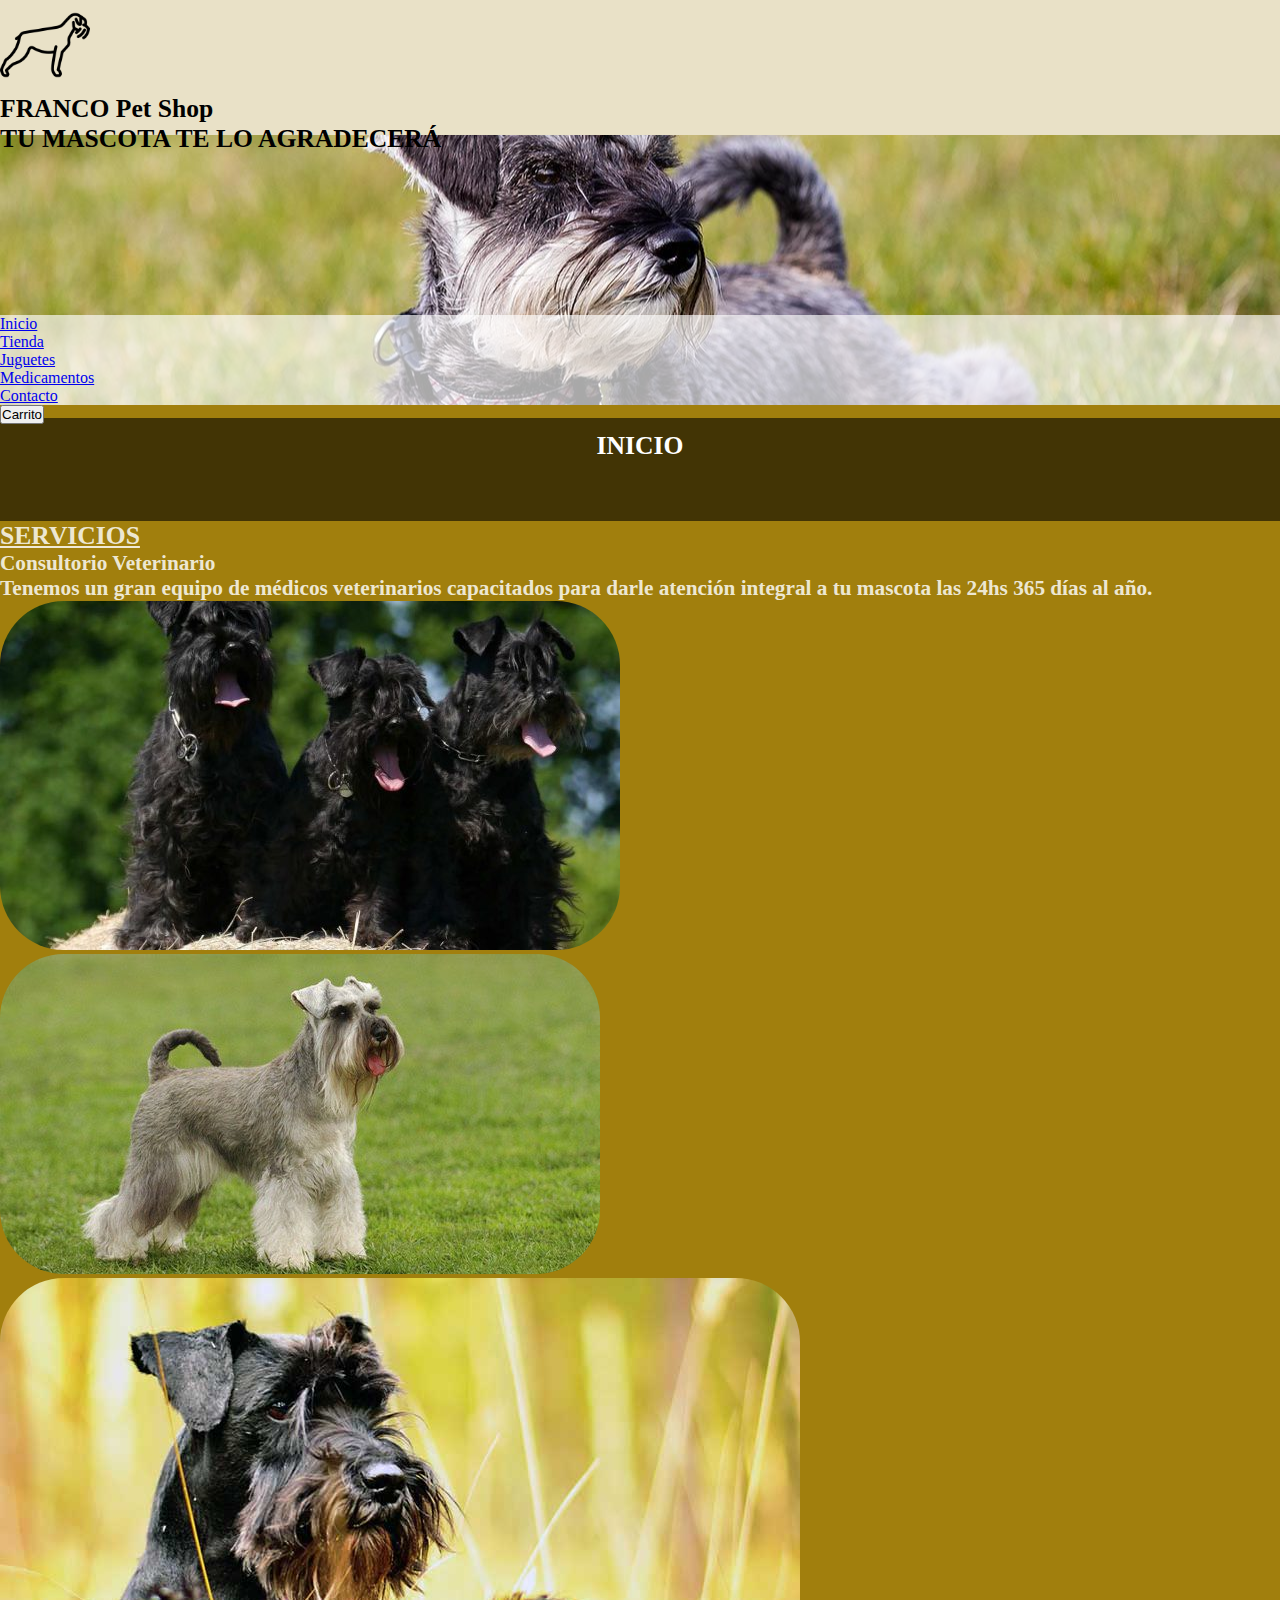
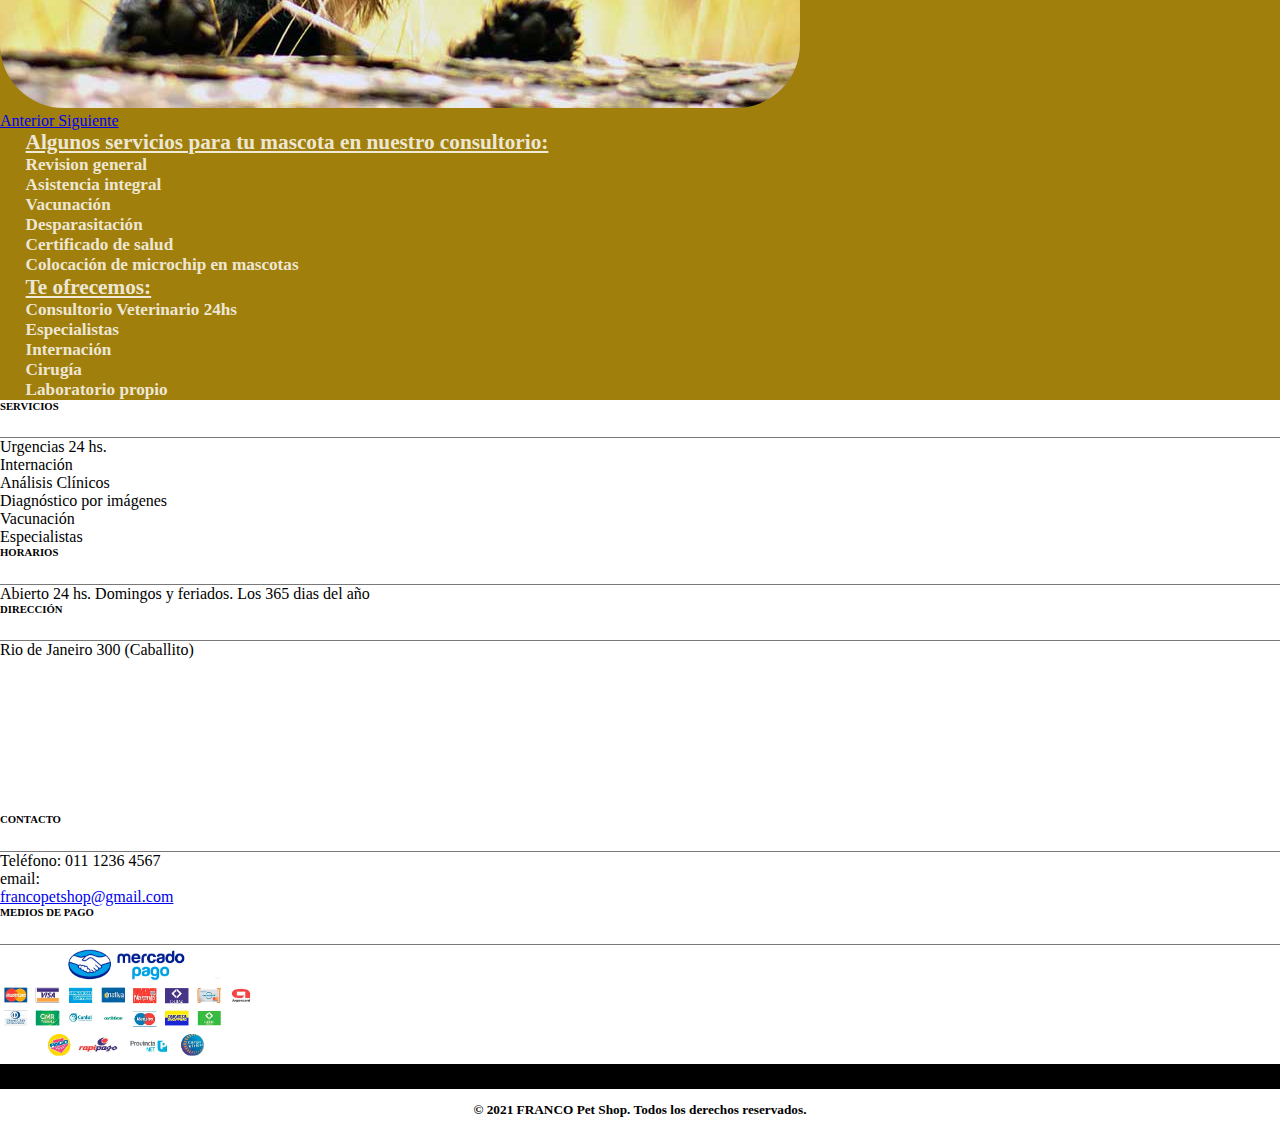
<file: index.html>
<!DOCTYPE html>
<html lang="en">

<head>
    <meta charset="UTF-8">
    <meta name="viewport" content="width=device-width, initial-scale=1.0">
    <title>Inicio</title>
    <link rel="stylesheet" href="https://stackpath.bootstrapcdn.com/bootstrap/4.1.3/css/bootstrap.min.css" integrity="sha384-MCw98/SFnGE8fJT3GXwEOngsV7Zt27NXFoaoApmYm81iuXoPkFOJwJ8ERdknLPMO" crossorigin="anonymous">
    <link rel="preconnect" href="https://fonts.gstatic.com">
    <link href="https://fonts.googleapis.com/css2?family=Roboto:ital,wght@0,100;1,700&display=swap" rel="stylesheet">
    <link rel="stylesheet" href="https://use.fontawesome.com/releases/v5.15.1/css/all.css" integrity="sha384-vp86vTRFVJgpjF9jiIGPEEqYqlDwgyBgEF109VFjmqGmIY/Y4HV4d3Gp2irVfcrp" crossorigin="anonymous">
    <link rel="shortcut icon" type="image/png" href="/assets/imagen.ico">
    <link rel="stylesheet" href="./styles/styles.css">
</head>

<body>
    <header id="contenedor">
        <div>
            <div class="pt-3 px-5 d-flex cabeza">
                <img src="./assets/107399.png" alt="" class="logo">
                <div class="px-5">
                    <h1>FRANCO Pet Shop</h1>
                    <h2>TU MASCOTA TE LO AGRADECERÁ</h2>
                </div>
            </div>
            <div class="headerImg">
                <nav class="navbar navbar-expand-lg enlaces">
                    <div class="container-fluid mt-2">
                        <div class="navbar-collapse justify-content-between" id="navbarSupportedContent">
                            <div>
                                <ul class="navbar-nav me-auto mb-2 mb-lg-0">
                                    <li class="nav-item">
                                        <a class="nav-link active" aria-current="page" href="#">Inicio</a>
                                    </li>
                                    <li class="nav-item dropdown">
                                        <a class="nav-link dropdown-toggle" href="#" id="navbarDropdown" role="button" data-bs-toggle="dropdown" aria-expanded="false">
                                        Tienda
                                </a>
                                        <ul class="dropdown-menu" aria-labelledby="navbarDropdown">
                                            <li><a class="dropdown-item" href="./pages/juguetes.html">Juguetes</a></li>
                                            <li><a class="dropdown-item" href="./pages/farmacia.html">Medicamentos</a></li>
                                        </ul>
                                    </li>
                                    <li class="nav-item">
                                        <a class="nav-link" href="./pages/contacto.html">Contacto</a>
                                    </li>
                                </ul>
                            </div>
                            <div>
                                <button class="btn btn-primary" type="button" data-bs-toggle="collapse" data-bs-target="#multiCollapseExample2" aria-expanded="false" aria-controls="multiCollapseExample2" id="prueba">
                                <i class="fas fa-shopping-cart pr-2"></i>
                                Carrito
                            </button>
                                <div class="col ocultarContenido" id="contenidoOculto">
                                    <div class="collapse multi-collapse" id="multiCollapseExample2">
                                        <div class="card card-body carro">

                                        </div>
                                        <div class="row">
                                            <div class="col-12">
                                                <div class=" d-flex align-items-center ">
                                                    <p class="mb-0">Total </p>
                                                    <p class="ml-4 mb-0 total"></p>
                                                    <button class="btn btn-success ml-auto botonComprar" type="button" data-toggle="modal" data-target="#comprarModal">Comprar</button>
                                                </div>
                                            </div>
                                        </div>
                                    </div>
                                </div>
                            </div>

                        </div>
                    </div>
                </nav>
            </div>
        </div>

    </header>
    <section>
        <h2 class="tituloSecciones">INICIO</h2>
        <div>
            <div>
                <div class="d-flex justify-content-between px-2 py-5">
                    <div class="w-50 px-5 pt-5 mt-5">
                        <h3 class="sobreNosotros historia mt-2">SERVICIOS</h3>
                        <div class="historia">
                            <h5>Consultorio Veterinario</h5>
                            <h5>Tenemos un gran equipo de médicos veterinarios capacitados para darle atención integral a tu mascota las 24hs 365 días al año.
                            </h5>
                        </div>
                    </div>
                    <div id="carouselExampleControls" class="carousel slide w-50" data-bs-ride="carousel">
                        <div class="carousel-inner">
                            <div class="carousel-item active">
                                <img src="/assets/Borrar/caracteristicas-del-schnauzer-1-620x349.jpg" class="d-block w-100 bordeImg" alt="...">
                            </div>
                            <div class="carousel-item">
                                <img src="/assets/Borrar/3.jpg" class="d-block w-100 bordeImg" alt="...">
                            </div>
                            <div class="carousel-item">
                                <img src="/assets/Borrar/schnauzer-raza-de-perro.jpg" class="d-block w-100 bordeImg" alt="...">
                            </div>
                        </div>
                        <a class="carousel-control-prev" href="#carouselExampleControls" role="button" data-bs-slide="prev">
                            <span class="carousel-control-prev-icon " aria-hidden="true"></span>
                            <span class="visually-hidden ">Anterior</span>
                        </a>
                        <a class="carousel-control-next" href="#carouselExampleControls" role="button" data-bs-slide="next">
                            <span class="carousel-control-next-icon" aria-hidden="true"></span>
                            <span class="visually-hidden">Siguiente</span>
                        </a>
                    </div>
                </div>
                <div>
                    <div class="servicios">
                        <div class="pl-5 historia">
                            <div class="d-flex mt-5">
                                <div class="mr-5 border-right w-50">
                                    <h5 class="sobreNosotros pb-5"> Algunos servicios para tu mascota en nuestro consultorio:</h5>
                                    <h6>Revision general</h6>
                                    <h6>Asistencia integral</h6>
                                    <h6>Vacunación</h6>
                                    <h6>Desparasitación</h6>
                                    <h6>Certificado de salud</h6>
                                    <h6> Colocación de microchip en mascotas</h6>
                                </div>
                                <div class="pl-5 ml-5 historia">
                                    <h5 class="sobreNosotros pb-5">Te ofrecemos: </h5>
                                    <h6>Consultorio Veterinario 24hs</h6>
                                    <h6>Especialistas</h6>
                                    <h6>Internación</h6>
                                    <h6>Cirugía</h6>
                                    <h6>Laboratorio propio</h6>
                                </div>
                            </div>
                        </div>
                    </div>
                </div>
            </div>
        </div>

        <footer class="mt-5">
            <div class="d-flex justify-content-around">
                <div class="w-50 ml-3 mt-5">
                    <h6 class="titulosFooter">SERVICIOS</h6>
                    <p class>Urgencias 24 hs.</p>
                    <p class>Internación</p>
                    <p>Análisis Clínicos</p>
                    <p>Diagnóstico por imágenes</p>
                    <p>Vacunación</p>
                    <p>Especialistas</p>
                </div>
                <div class="mt-5 ml-5 w-50">
                    <h6 class="titulosFooter">HORARIOS</h6>
                    <p>Abierto 24 hs. Domingos y feriados. Los 365 dias del año</p>
                </div>
                <div class="pr-5 mt-5 pl-5 w-100">
                    <h6 class="titulosFooter">DIRECCIÓN</h6>
                    <p>Rio de Janeiro 300 (Caballito)</p>
                    <iframe src="https://www.google.com/maps/embed?pb=!1m18!1m12!1m3!1d3283.6890104918198!2d-58.43021493431099!3d-34.61202467593723!2m3!1f0!2f0!3f0!3m2!1i1024!2i768!4f13.1!3m3!1m2!1s0x95bcca69e8801f6b%3A0x36bdd70bb38f25c3!2sSupermercados%20D%C3%ADa!5e0!3m2!1ses-419!2sar!4v1609734018229!5m2!1ses-419!2sar"
                        width="200" height="150" frameborder="0" style="border:0;" allowfullscreen="" aria-hidden="false" tabindex="0"></iframe>
                </div>
                <div class="w-25 mt-5">
                    <h6 class="titulosFooter">CONTACTO</h6>
                    <p>Teléfono: 011 1236 4567</p>
                    <div class="d-flex">
                        <p class="mr-2">email:</p><a href="mailto" class="email"> francopetshop@gmail.com</a></div>

                </div>
                <div class="pt-5 pl-5 pr-3">
                    <h6 class="titulosFooter mb-5">MEDIOS DE PAGO</h6>
                    <img src="/assets/medios-de-pago-tarjetas-lilis.jpg" alt="" class="metodosDePago">
                </div>
            </div>

            <div class="textoFinal">
                <h5>© 2021 FRANCO Pet Shop. Todos los derechos reservados.</h5>
            </div>
        </footer>


    </section>

    <script src="https://cdn.jsdelivr.net/npm/@popperjs/core@2.5.4/dist/umd/popper.min.js" integrity="sha384-q2kxQ16AaE6UbzuKqyBE9/u/KzioAlnx2maXQHiDX9d4/zp8Ok3f+M7DPm+Ib6IU" crossorigin="anonymous"></script>
    <script src="https://cdn.jsdelivr.net/npm/bootstrap@5.0.0-beta1/dist/js/bootstrap.min.js" integrity="sha384-pQQkAEnwaBkjpqZ8RU1fF1AKtTcHJwFl3pblpTlHXybJjHpMYo79HY3hIi4NKxyj" crossorigin="anonymous"></script>
    <script src="/scripts/script.js"></script>
</body>

</html>
</file>
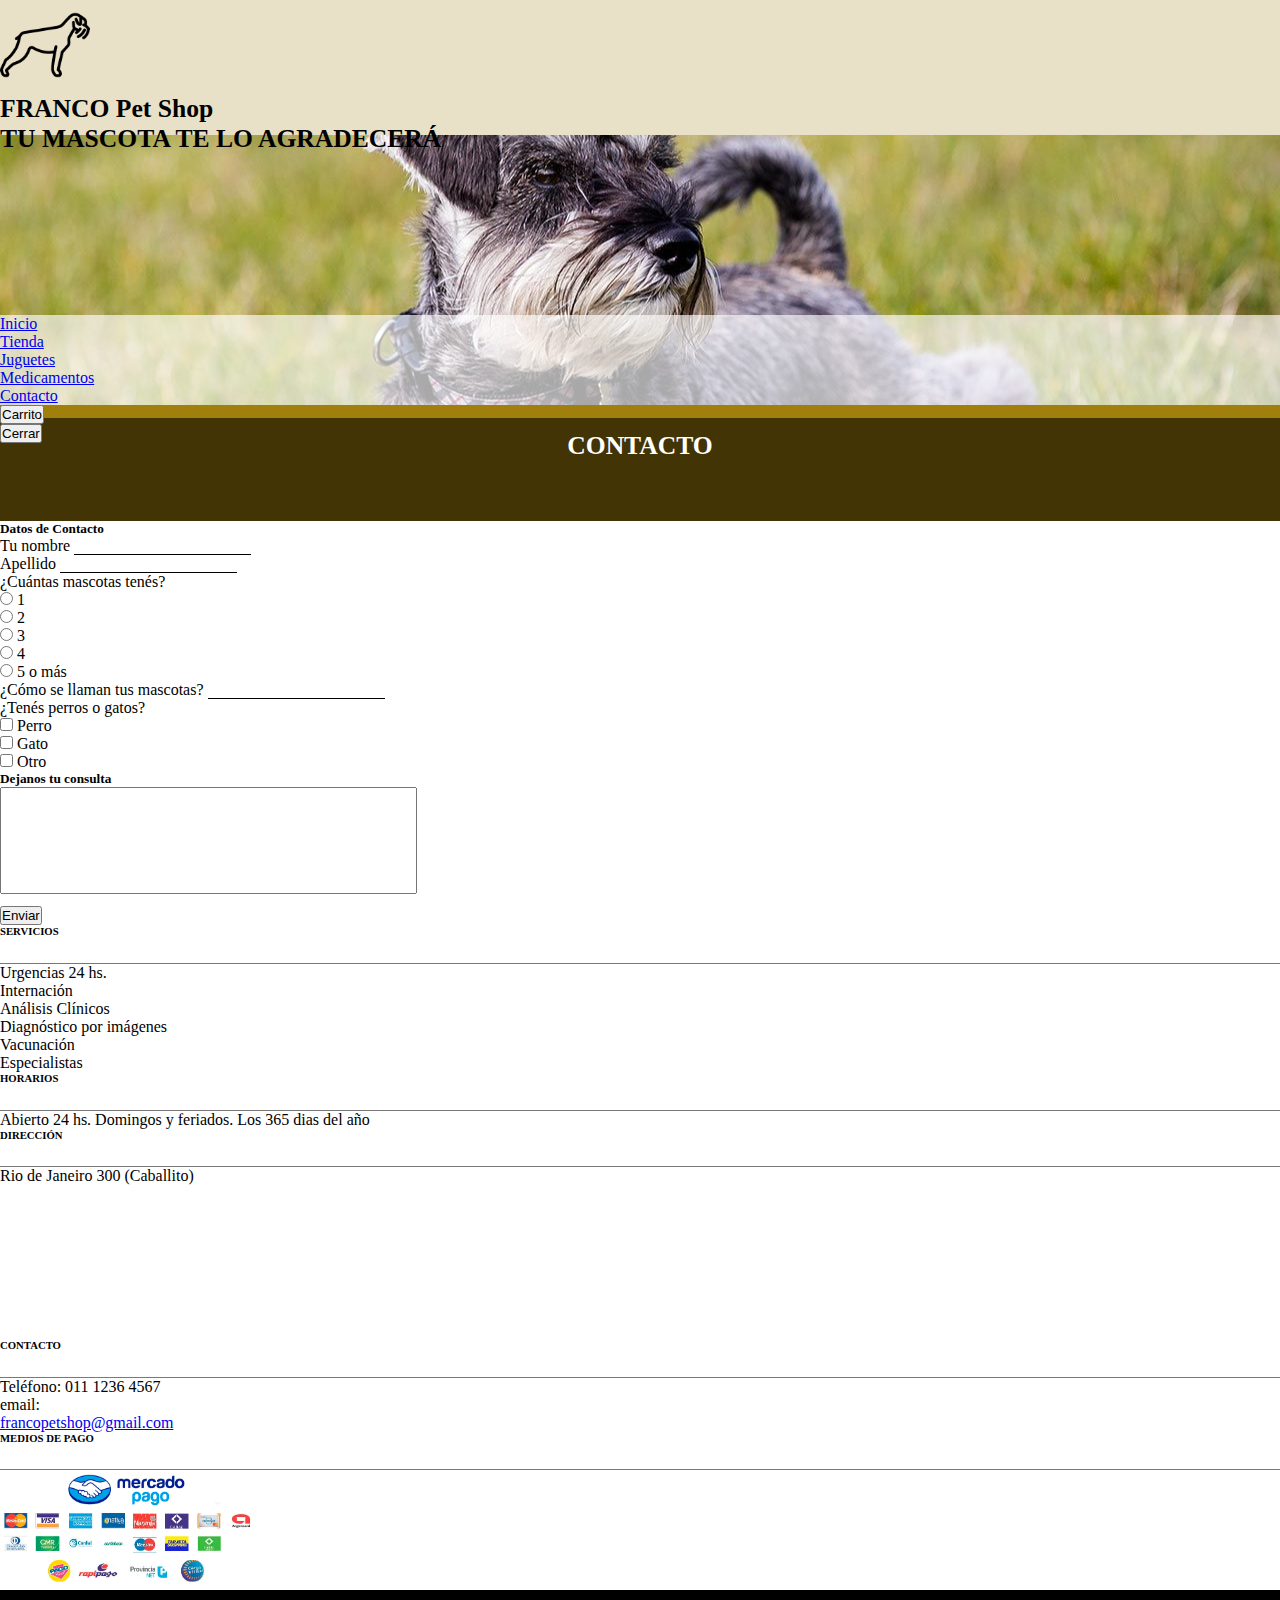
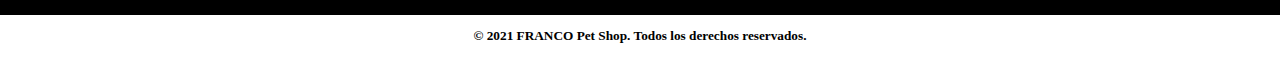
<file: pages/contacto.html>
<!DOCTYPE html>
<html lang="en">

<head>
    <meta charset="UTF-8">
    <meta name="viewport" content="width=device-width, initial-scale=1.0">
    <title>Contacto</title>
    <link rel="stylesheet" href="https://stackpath.bootstrapcdn.com/bootstrap/4.1.3/css/bootstrap.min.css" integrity="sha384-MCw98/SFnGE8fJT3GXwEOngsV7Zt27NXFoaoApmYm81iuXoPkFOJwJ8ERdknLPMO" crossorigin="anonymous">
    <link rel="preconnect" href="https://fonts.gstatic.com">
    <link href="https://fonts.googleapis.com/css2?family=Roboto:ital,wght@0,100;1,700&display=swap" rel="stylesheet">
    <link rel="stylesheet" href="https://use.fontawesome.com/releases/v5.15.1/css/all.css" integrity="sha384-vp86vTRFVJgpjF9jiIGPEEqYqlDwgyBgEF109VFjmqGmIY/Y4HV4d3Gp2irVfcrp" crossorigin="anonymous">
    <link rel="shortcut icon" type="image/png" href="/assets/imagen.ico">
    <link rel="stylesheet" href="../styles/styles.css">
</head>

<body>
    <header>
        <div class="pt-3 px-5 d-flex cabeza">
            <img src="../assets/107399.png" alt="" class="logo">
            <div class="px-5">
                <h1>FRANCO Pet Shop</h1>
                <h2>TU MASCOTA TE LO AGRADECERÁ</h2>
            </div>
        </div>
        <div class="headerImg">
            <nav class="navbar navbar-expand-lg enlaces">
                <div class="container-fluid mt-2">
                    <div class="navbar-collapse justify-content-between" id="navbarSupportedContent">
                        <div>
                            <ul class="navbar-nav me-auto mb-2 mb-lg-0">
                                <li class="nav-item">
                                    <a class="nav-link active" aria-current="page" href="../index.html">Inicio</a>
                                </li>
                                <li class="nav-item dropdown">
                                    <a class="nav-link dropdown-toggle" href="#" id="navbarDropdown" role="button" data-bs-toggle="dropdown" aria-expanded="false">
                                    Tienda
                            </a>
                                    <ul class="dropdown-menu" aria-labelledby="navbarDropdown">
                                        <li><a class="dropdown-item" href="./pages/juguetes.html">Juguetes</a></li>
                                        <li><a class="dropdown-item" href="/pages/farmacia.html">Medicamentos</a></li>
                                    </ul>
                                </li>
                                <li class="nav-item">
                                    <a class="nav-link" href="#">Contacto</a>
                                </li>
                            </ul>
                        </div>
                        <div>
                            <!-- Button trigger modal -->
                            <button type="button" class="btn btn-primary " data-bs-toggle="modal" data-bs-target="#carritoModal" id="prueba"> <i class="fas fa-shopping-cart pr-2"></i>
                                Carrito</button>
                            <!-- Modal -->
                            <div class="modal fade" id="carritoModal" tabindex="-1" aria-labelledby="exampleModalLabel" aria-hidden="true">
                                <div class="modal-dialog">
                                    <div class="modal-content">
                                        <div class="modal-header carro">

                                        </div>
                                        <div class="modal-body carro">

                                        </div>
                                        <div class="modal-footer">
                                            <button type="button" class="btn btn-secondary" data-bs-dismiss="modal">Cerrar</button>
                                        </div>
                                    </div>
                                </div>
                            </div>
                            <div class="col ocultarContenido" id="contenidoOculto">
                                <div class="collapse multi-collapse" id="multiCollapseExample2">
                                    <div class="modal-body carro">

                                    </div>
                                    <div class="row">
                                        <div class="col-12">
                                            <div class=" d-flex align-items-center ">
                                                <p class="mb-0">Total </p>
                                                <p class="ml-4 mb-0 total"></p>
                                                <button class="btn btn-success ml-auto botonComprar" type="button" data-toggle="modal" data-target="#comprarModal">Comprar</button>
                                            </div>
                                        </div>
                                    </div>
                                </div>
                            </div>
                        </div>
                    </div>
                </div>
            </nav>
        </div>
    </header>
    <h2 class="tituloSeccionesContacto">CONTACTO</h2>
    <section class="secFormulario pl-5">
        <form>
            <div class="d-flex">
                <div>
                    <h5 class="pt-5">Datos de Contacto</h5>
                    <div>
                        <label for="name">Tu nombre</label>
                        <input type="text" name="name" id="name" class="datosForm pl-2">
                    </div>
                    <div>
                        <label for="lastName">Apellido</label>
                        <input type="text" name="lastName" id="lastName" class="datosForm pl-2">
                    </div>
                    <div class="d-flex">
                        <p>¿Cuántas mascotas tenés?</p>
                        <div class="pl-3">
                            <input type="radio" value="1" name="cantidadMascotas">
                            <label for="cantidadMascotas">1</label>
                        </div>
                        <div class="pl-3">
                            <input type="radio" value="2" name="cantidadMascotas">
                            <label for="cantidadMascotas">2</label>
                        </div>
                        <div class="pl-3">
                            <input type="radio" value="3" name="cantidadMascotas">
                            <label for="sex">3</label>
                        </div>
                        <div class="pl-3">
                            <input type="radio" value="4" name="cantidadMascotas">
                            <label for="cantidadMascotas">4</label>
                        </div>
                        <div class="pl-3">
                            <input type="radio" value="" name="cantidadMascotas">
                            <label for="cantidadMascotas"> 5 o más</label>
                        </div>
                    </div>
                    <div>
                        <label for="name">¿Cómo se llaman tus mascotas?</label>
                        <input type="text" name="name" id="name" class="datosForm pl-2">
                    </div>
                    <div class="d-flex mt-5">
                        <p>¿Tenés perros o gatos?</p>
                        <div class="pl-3">
                            <input type="checkbox" value="1" name="cantidadMascotas">
                            <label for="cantidadMascotas">Perro</label>
                        </div>
                        <div class="pl-3">
                            <input type="checkbox" value="1" name="cantidadMascotas">
                            <label for="cantidadMascotas">Gato</label>
                        </div>
                        <div class="pl-3">
                            <input type="checkbox" value="1" name="cantidadMascotas">
                            <label for="cantidadMascotas">Otro</label>
                        </div>
                    </div>

                </div>
                <div class="ml-5 pl-5">
                    <h5 class="pt-5">Dejanos tu consulta</h5>
                    <div>
                        <textarea name="" id="" cols="50" rows="7"></textarea>
                        <button type="button" class="btn btn-primary mb-5">Enviar</button>
                    </div>

                </div>
            </div>
        </form>
    </section>

    <footer class="mt-5">
        <div class="d-flex justify-content-around">
            <div class="w-50 ml-3 mt-5">
                <h6 class="titulosFooter">SERVICIOS</h6>
                <p>Urgencias 24 hs.</p>
                <p>Internación</p>
                <p>Análisis Clínicos</p>
                <p>Diagnóstico por imágenes</p>
                <p>Vacunación</p>
                <p>Especialistas</p>

            </div>
            <div class="mt-5 ml-5 w-50">
                <h6 class="titulosFooter">HORARIOS</h6>
                <p>Abierto 24 hs. Domingos y feriados. Los 365 dias del año</p>
            </div>
            <div class="pr-5 mt-5 pl-5 w-100">
                <h6 class="titulosFooter">DIRECCIÓN</h6>
                <p>Rio de Janeiro 300 (Caballito)</p>
                <iframe src="https://www.google.com/maps/embed?pb=!1m18!1m12!1m3!1d3283.6890104918198!2d-58.43021493431099!3d-34.61202467593723!2m3!1f0!2f0!3f0!3m2!1i1024!2i768!4f13.1!3m3!1m2!1s0x95bcca69e8801f6b%3A0x36bdd70bb38f25c3!2sSupermercados%20D%C3%ADa!5e0!3m2!1ses-419!2sar!4v1609734018229!5m2!1ses-419!2sar"
                    width="200" height="150" frameborder="0" style="border:0;" allowfullscreen="" aria-hidden="false" tabindex="0"></iframe>
            </div>
            <div class="w-25 mt-5">
                <h6 class="titulosFooter">CONTACTO</h6>
                <p>Teléfono: 011 1236 4567</p>
                <div class="d-flex">
                    <p class="mr-2">email:</p><a href="mailto" class="email"> francopetshop@gmail.com</a></div>

            </div>
            <div class="pt-5 pl-5 pr-3">
                <h6 class="titulosFooter mb-5">MEDIOS DE PAGO</h6>
                <img src="/assets/medios-de-pago-tarjetas-lilis.jpg" alt="" class="metodosDePago">
            </div>
        </div>

        <div class="textoFinal">
            <h5>© 2021 FRANCO Pet Shop. Todos los derechos reservados.</h5>
        </div>
    </footer>

    <script src="https://cdn.jsdelivr.net/npm/@popperjs/core@2.5.4/dist/umd/popper.min.js" integrity="sha384-q2kxQ16AaE6UbzuKqyBE9/u/KzioAlnx2maXQHiDX9d4/zp8Ok3f+M7DPm+Ib6IU" crossorigin="anonymous"></script>
    <script src="https://cdn.jsdelivr.net/npm/bootstrap@5.0.0-beta1/dist/js/bootstrap.min.js" integrity="sha384-pQQkAEnwaBkjpqZ8RU1fF1AKtTcHJwFl3pblpTlHXybJjHpMYo79HY3hIi4NKxyj" crossorigin="anonymous"></script>
    <script src="/scripts/script.js"></script>
</body>

</html>
</file>
<file: styles/styles.css>
* {
     margin: 0;
     padding: 0;
 }
 
 body {
     background-color: #a17f0d;
 }
 
 .headerImg {
     display: flex;
     background-image: url(/assets/schnauzer-enano-2-XxXx80.jpg);
     background-size: cover;
     background-position: 10% 35%;
     height: 30vh;
     justify-items: end;
 }
 
 .anchoCajas {
     margin: 3vh 3vw;
     height: 62vh;
     width: 20vw;
 }
 
 .margenText {
     margin: 0 0 0 2vw;
     padding: 0;
 }
 
 .boton {
     display: flex;
     height: 7vh;
     justify-content: space-evenly;
     align-items: center;
     font-size: 3vh;
     background-color: rgba(8, 118, 192, 0.815);
     color: rgb(255, 247, 247);
 }
 
 .ultimasUnidades {
     background-color: rgba(243, 3, 3, 0.842);
     box-sizing: border-box;
     text-align: center;
     margin: 0;
     padding: 0;
     width: 100%;
     color: white;
 }
 
 .ocultarContenido {
     display: none;
 }
 
 .logo {
     height: 10vh;
 }
 
 .enlaces {
     align-self: flex-end;
     background-color: rgba(255, 255, 255, 0.658);
     width: 100%;
     height: 10vh;
 }
 
 h1,
 h2,
 .historia {
     font-size: 2vw;
     color: rgba(255, 255, 255, 0.836);
     font-family: 'Source Code Pro';
 }
 
 .cabeza {
     justify-content: center;
     background-color: rgba(255, 255, 255, 0.767);
     height: 15vh;
 }
 
 .bordeImg {
     border-radius: 5vw;
 }
 
 .servicios {
     margin: 0 0 0 2vw;
 }
 
 .sobreNosotros {
     text-decoration: underline;
 }
 
 h1,
 h2 {
     color: black;
 }
 
 footer {
     background-color: white;
 }
 
 .metodosDePago {
     width: 20vw;
 }
 
 .titulosFooter {
     padding-bottom: 2vw;
     border-bottom: solid rgba(0, 0, 0, 0.527) 1px;
 }
 
 .textoFinal {
     padding: 1vw 0 1vw 0;
     border-top: solid black 2vw;
     text-align: center;
 }
 
 .secFormulario {
     background-color: white;
 }
 
 textarea {
     display: block;
     resize: none;
     margin-bottom: 1vw;
 }
 
 .datosForm {
     border: none;
     border-bottom: solid 1px;
 }
 
 .tituloSecciones {
     margin-top: 1vw;
     color: white;
     height: 10vh;
     background-color: rgba(0, 0, 0, 0.589);
     text-align: center;
     padding-top: 1vw;
 }
 
 .tituloSeccionesContacto {
     margin-top: 1vw;
     color: white;
     height: 10vh;
     background-color: rgba(0, 0, 0, 0.589);
     text-align: center;
     padding-top: 1vw;
 }
</file>
